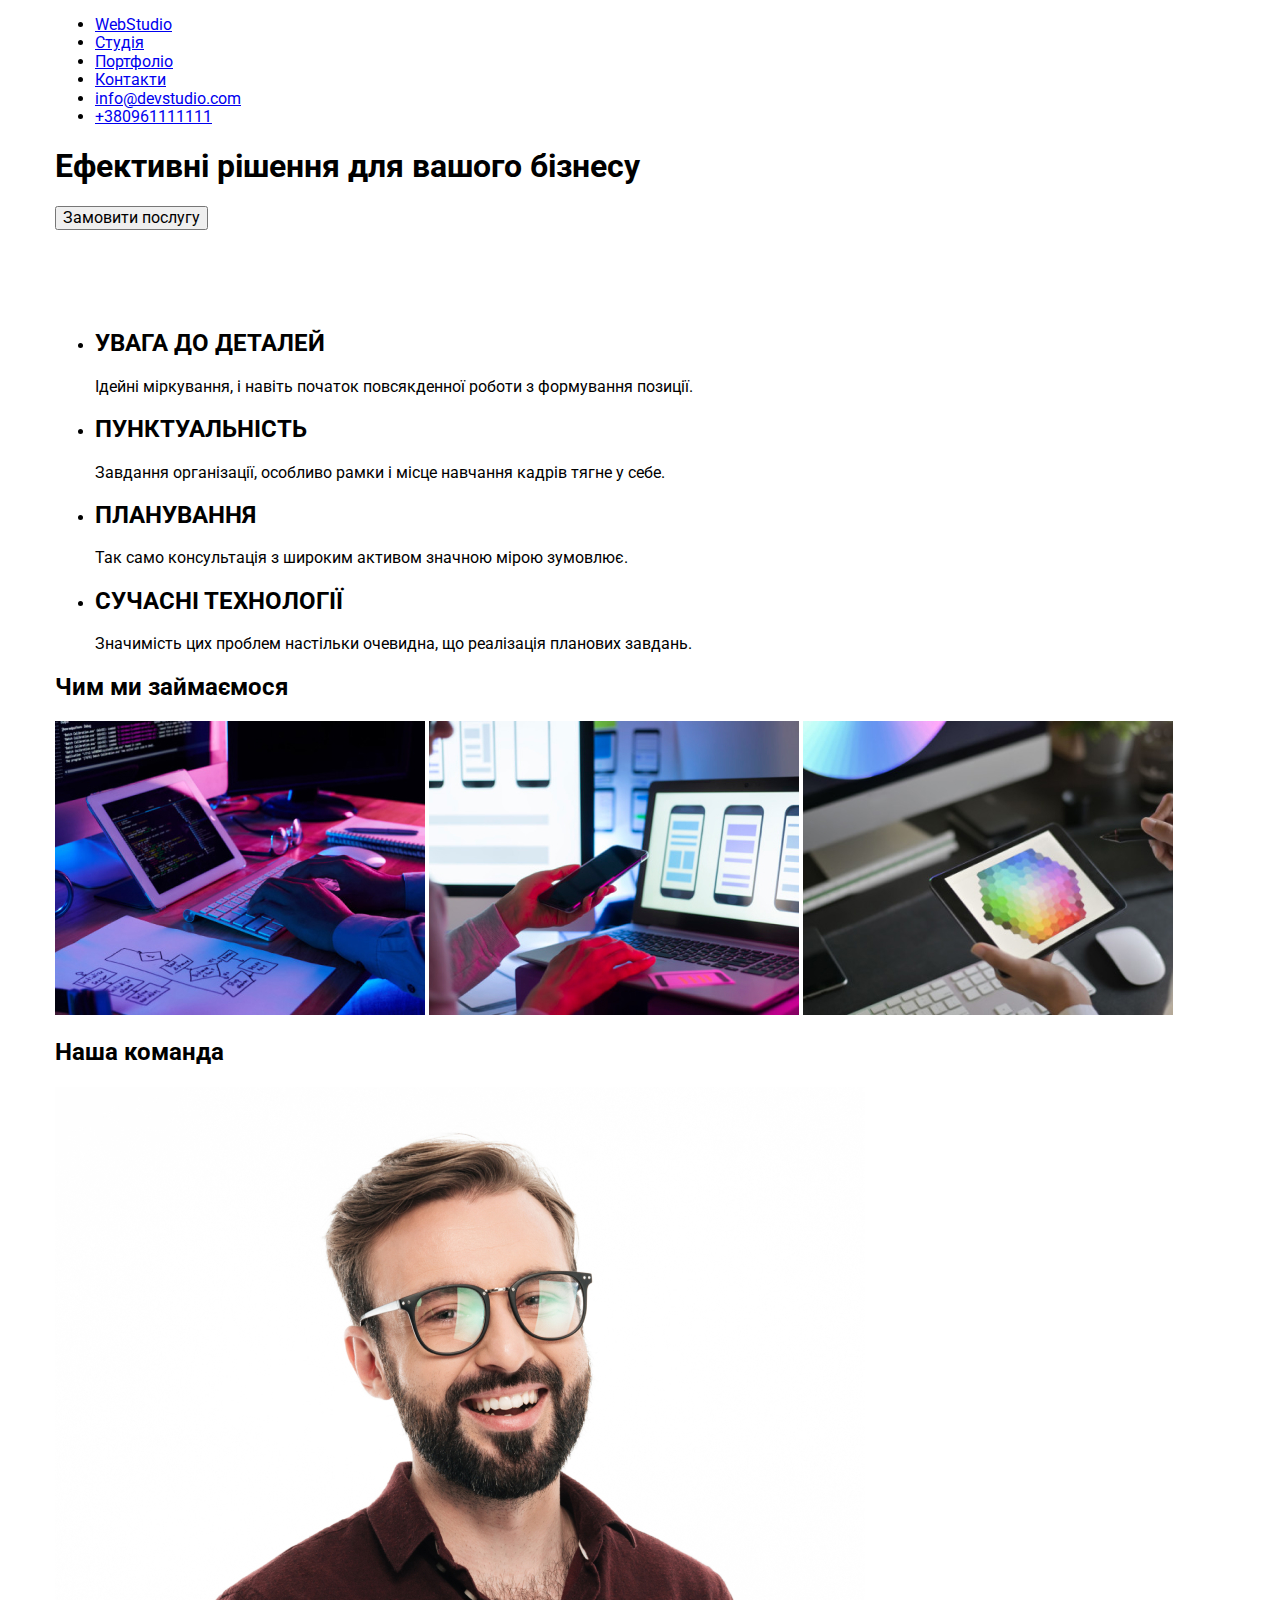
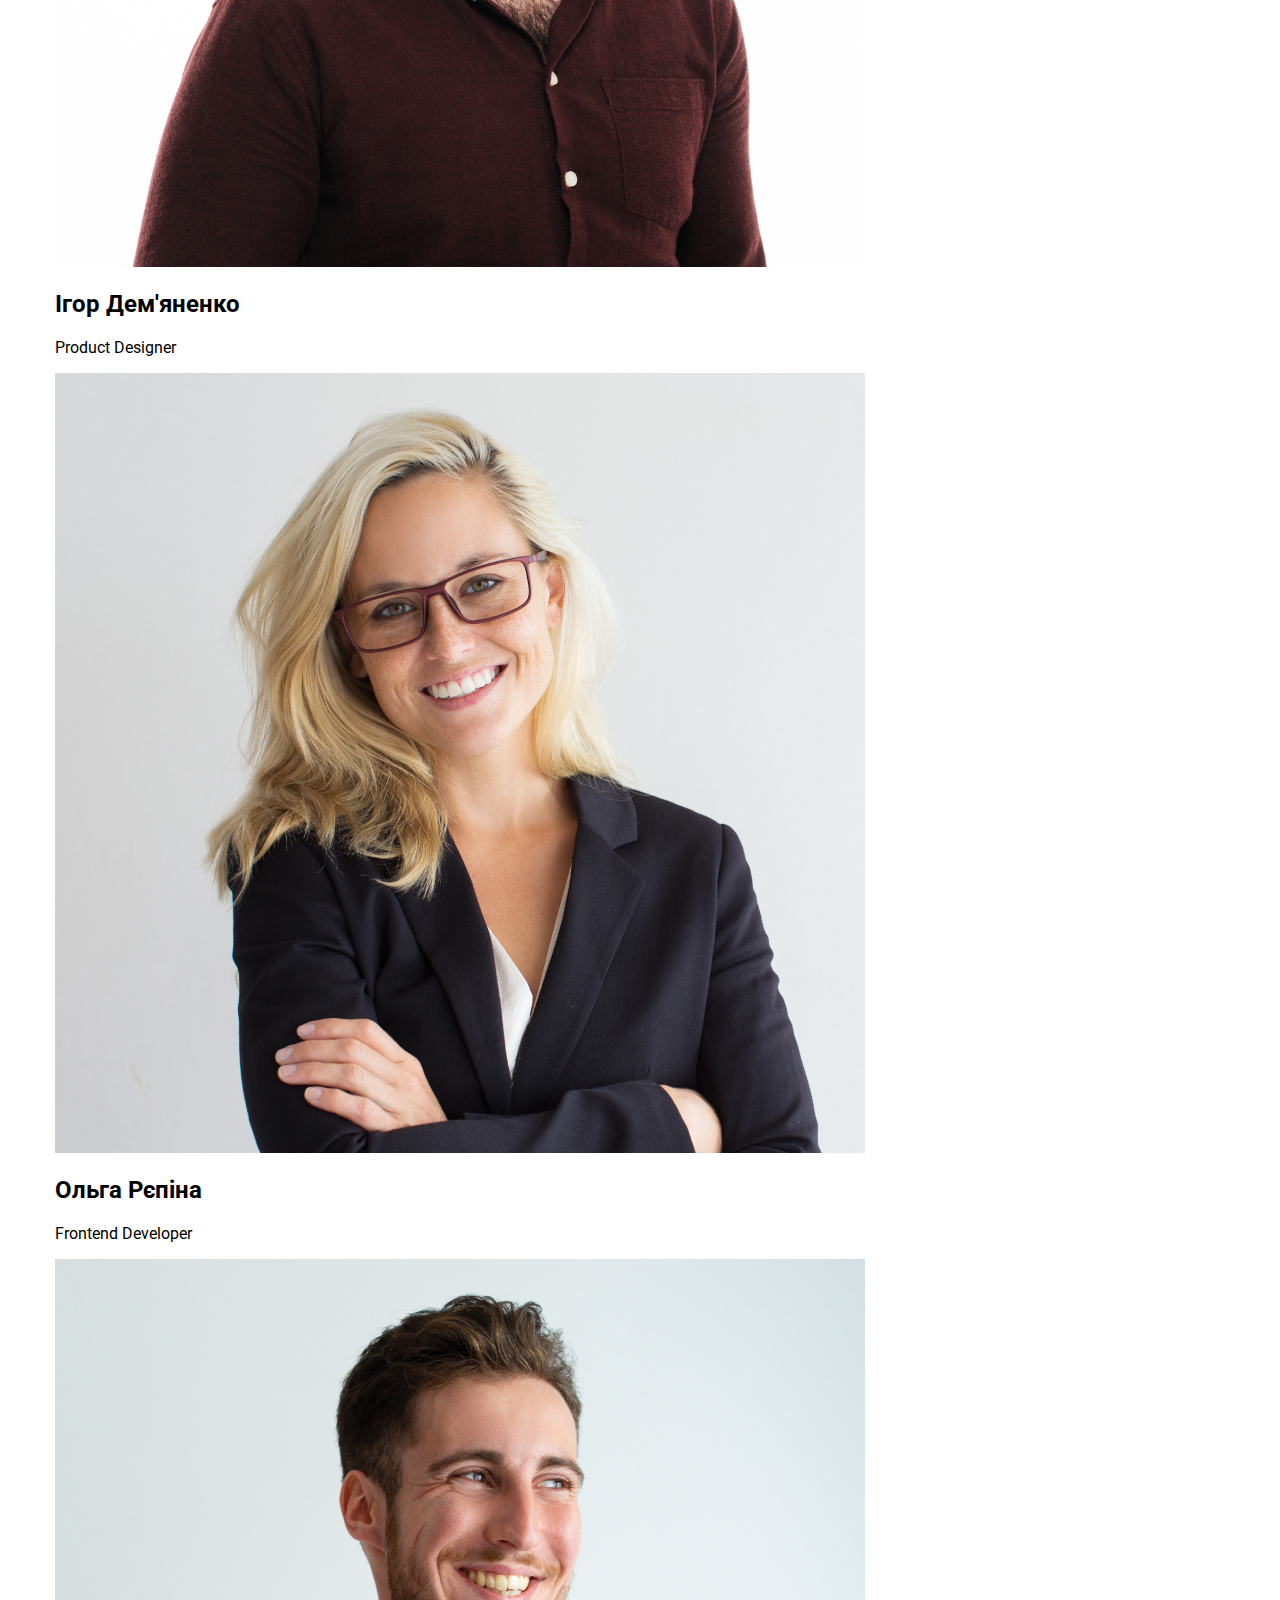
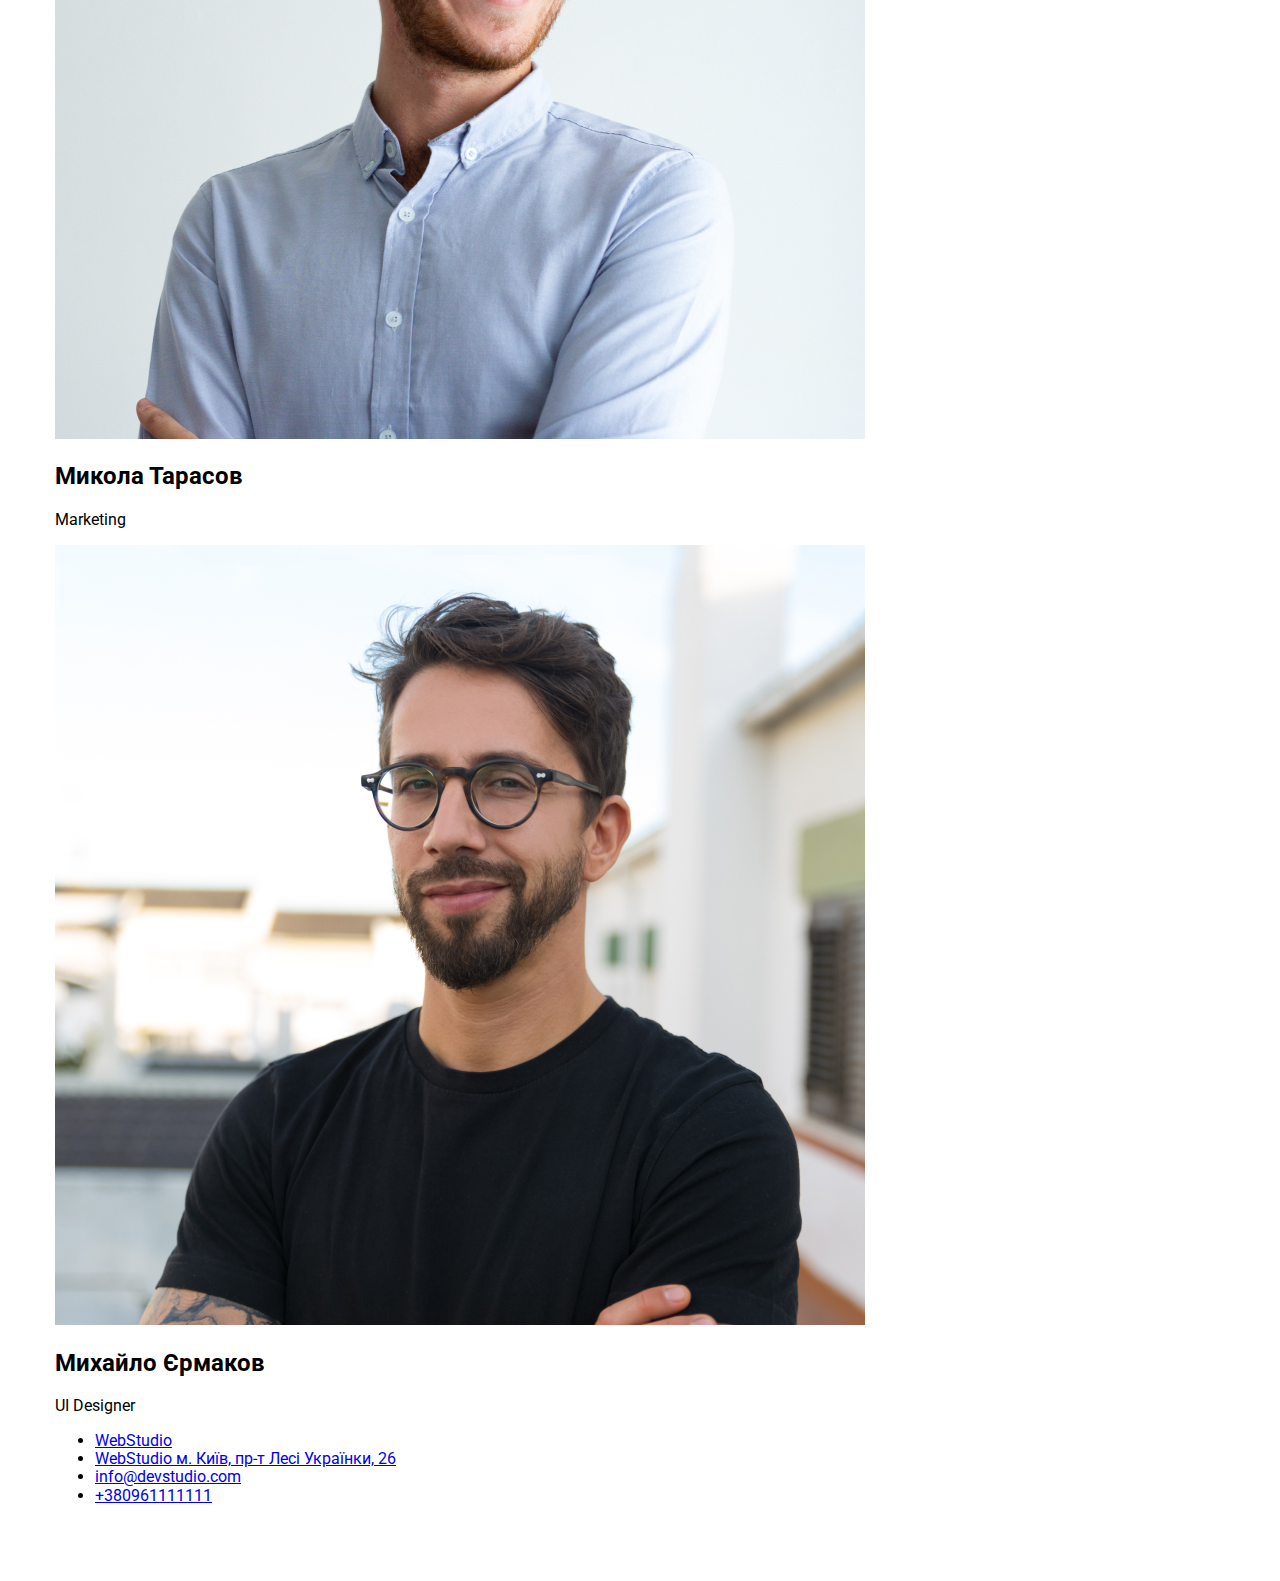
<file: index.html>
<!DOCTYPE html>
<html lang="en">

<head>
    <meta charset="UTF-8">
    <meta name="viewport" content="width=device-width, initial-scale=1.0">
    <link rel="stylesheet" href="./css/reset.css">
    <link rel="stylesheet" href="./css/style.css">
    <link rel="preconnect" href="https://fonts.googleapis.com">
    <link rel="preconnect" href="https://fonts.gstatic.com" crossorigin>
    <link href="https://fonts.googleapis.com/css2?family=Bilbo+Swash+Caps&family=Inter:wght@700&family=Kaushan+Script&family=Montserrat:ital,wght@0,100..900;1,100..900&family=Playfair+Display:ital@0;1&family=Raleway:ital,wght@0,100..900;1,100..900&family=Roboto:ital,wght@0,100;0,300;0,400;0,500;0,700;0,900;1,100;1,300;1,400;1,500;1,700;1,900&family=Ubuntu:ital,wght@0,300;0,400;1,300&display=swap" rel="stylesheet">
    <link rel="preconnect" href="https://fonts.googleapis.com">
    <link rel="preconnect" href="https://fonts.gstatic.com" crossorigin>
    <link href="https://fonts.googleapis.com/css2?family=Bilbo+Swash+Caps&family=Inter:wght@700&family=Kaushan+Script&family=Montserrat:ital,wght@0,100..900;1,100..900&family=Playfair+Display:ital@0;1&family=Raleway:ital,wght@0,100..900;1,100..900&family=Roboto:ital,wght@0,100;0,300;0,400;0,500;0,700;0,900;1,100;1,300;1,400;1,500;1,700;1,900&family=Ubuntu:ital,wght@0,300;0,400;1,300&display=swap" rel="stylesheet">
    <title>Document</title>
</head>

<body>
    <header class="header">
        <div class="header__inner">
            <div class="container">
                <nav class="menu">
                    <ul class="header__list">
                        <li class="header__item">
                            <a href="#">WebStudio</a>
                        </li>
                        <li class="header__item">
                            <a href="#">Студія</a>
                        </li>
                        <li class="header__item">
                            <a href="./index-2.html">Портфоліо</a>
                        </li>
                        <li class="header__item">
                            <a href="#">Контакти</a>
                        </li>
                        <li class="header__item">
                            <a href="mailto:info@devstudio.com">info@devstudio.com</a>

                        </li>
                        <li class="header__item">
                            <a href="tel:+380961111111">+380961111111</a>
                        </li>
                    </ul>
                </nav>
                <div class="header__title">
                    <h1>
                        Ефективні рішення для
                        <span> вашого бізнесу</span>
                    </h1>
                    <button class="header__btn">
                        Замовити послугу
                    </button>
                </div>
            </div>
        </div>
    </header>
    <main>
    <section class="content">
        <div class="container">
            <div class="content__inner">
                <div class="content__text">
                    <ul class="content__list">
                        <li class="content__item">
                            <h2 class="content__list-header">
                                УВАГА ДО ДЕТАЛЕЙ
                            </h2>
                            <p class="content__list-content">
                                Ідейні міркування, і навіть початок повсякденної роботи з формування позиції.
                            </p>
                        </li>
                        <li class="content__item">
                            <h2 class="content__list-header">
                                ПУНКТУАЛЬНІСТЬ
                            </h2>
                            <p class="content__list-content">
                                Завдання організації, особливо рамки і місце навчання кадрів тягне у себе.
                            </p>
                        </li>
                        <li class="content__item">
                            <h2 class="content__list-header">
                                ПЛАНУВАННЯ
                            </h2>
                            <p class="content__list-content">
                                Так само консультація з широким активом значною мірою зумовлює.
                            </p>
                        </li>
                        <li class="content__item">
                            <h2 class="content__list-header">
                                СУЧАСНІ ТЕХНОЛОГІЇ
                            </h2>
                            <p class="content__list-content">
                                Значимість цих проблем настільки очевидна, що реалізація планових завдань.
                            </p>
                        </li>
                    </ul>
                    <div class="content__info">
                        <h2 class="content__info-header">
                            Чим ми займаємося
                        </h2>
                        <img class="content__info-img" src="./images/info-img1.jpg" alt="info-img">
                        <img class="content__info-img" src="./images/info-img2.jpg" alt="info-img">
                        <img class="content__info-img" src="./images/info-img3.jpg" alt="info-img">
                    </div>
                </div>
            </div>
        </div>
    </section>
    <section class="team">
        <div class="container">
            <div class="team__inner">
                <h2 class="team__header">
                    Наша команда
                </h2>
                <div class="team__list">
                    <div class="team__item">
                        <img class="team__item-img" src="./images/team-img1.jpg" alt="">
                        <h2 class="team__name">
                            Ігор Дем'яненко
                        </h2>
                        <p class="team__item-text">
                            Product Designer
                        </p>
                    </div>
                    <div class="team__item">
                        <img class="team__item-img" src="./images/team-img2.jpg" alt="">
                        <h2 class="team__name">
                            Ольга Рєпіна
                        </h2>
                        <p class="team__item-text">
                            Frontend Developer
                        </p>
                    </div>
                    <div class="team__item">
                        <img class="team__item-img" src="./images/team-img3.jpg" alt="">
                        <h2 class="team__name">
                            Микола Тарасов
                        </h2>
                        <p class="team__item-text">
                            Marketing
                        </p>
                    </div>
                    <div class="team__item">
                        <img class="team__item-img" src="./images/team-img4.jpg" alt="">
                        <h2 class="team__name">
                            Михайло Єрмаков
                        </h2>
                        <p class="team__item-text">
                            UI Designer
                        </p>
                    </div>
                </div>
            </div>
        </div>
    </section>
</main>
    <footer class="footer">
        <div class="container">
            <div class="footer__inner">
                <ul class="footer__list">
                    <li class="footer__item">
                        <a class="footer__item-link" href="#">WebStudio</a>
                    </li>
                    <li class="footer__item">
                        <a class="footer__item-link" href="#">WebStudio
                            м. Київ, пр-т Лесі Українки, 26</a>
                    </li>
                    <li class="footer__item">
                        <a class="footer__item-link" href="mailto:info@devstudio.com">info@devstudio.com</a>
                    </li>
                    <li class="footer__item">
                        <a class="footer__item-link" href="tel:+380961111111">+380961111111</a>
                    </li>
                </ul>

            </div>
        </div>
    </footer>
</body>

</html>
</file>
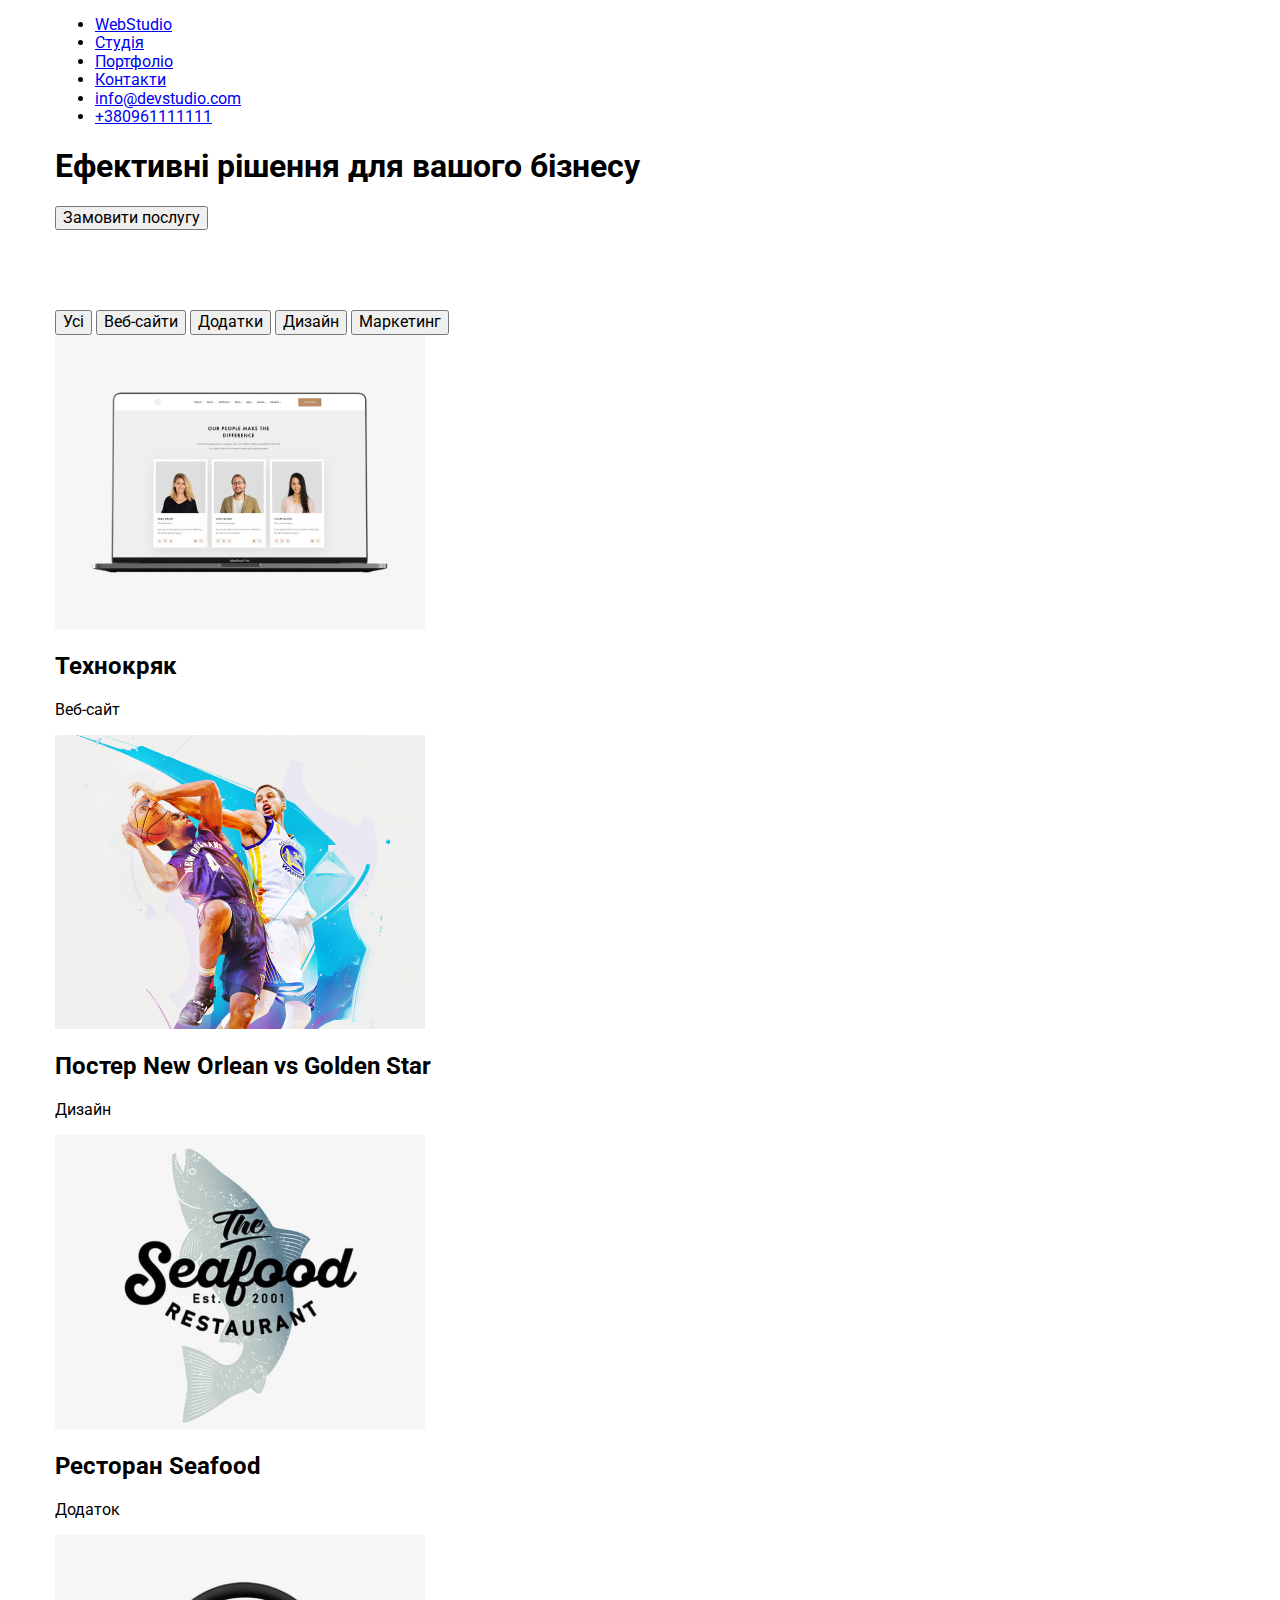
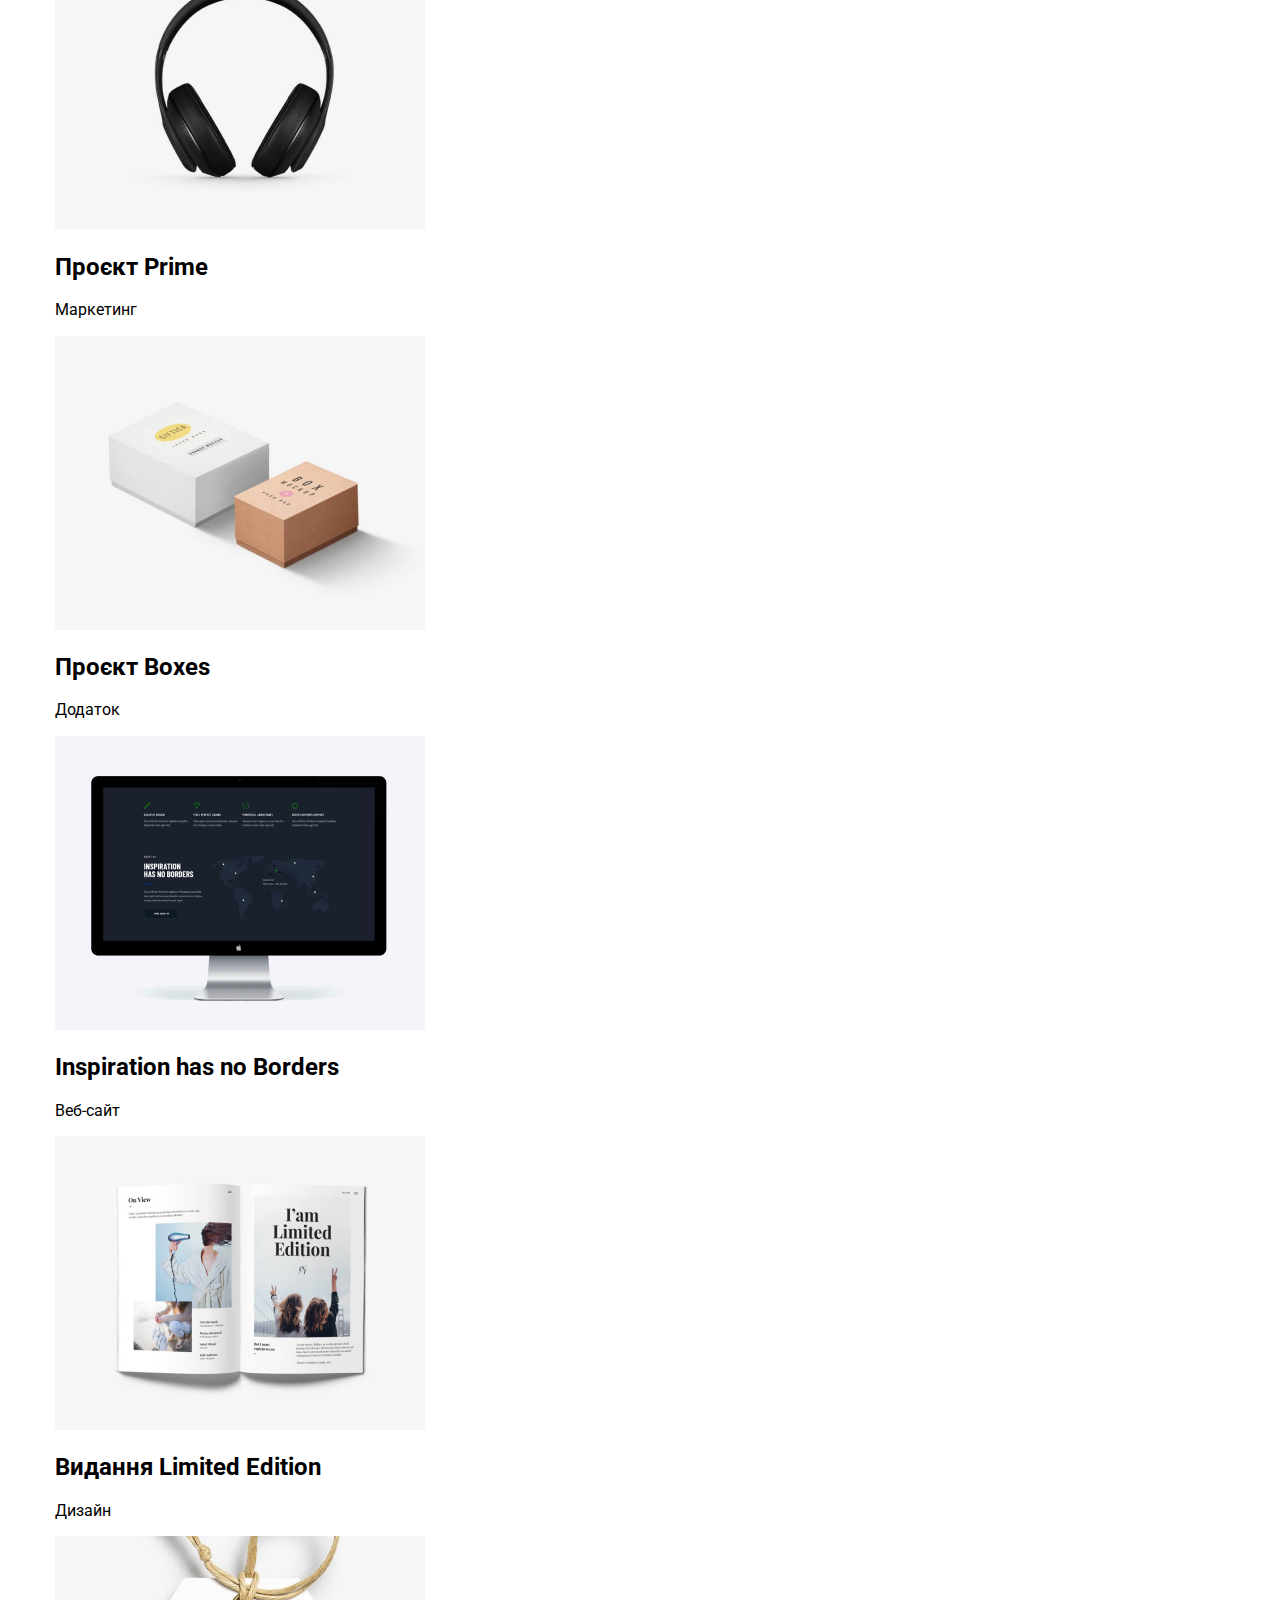
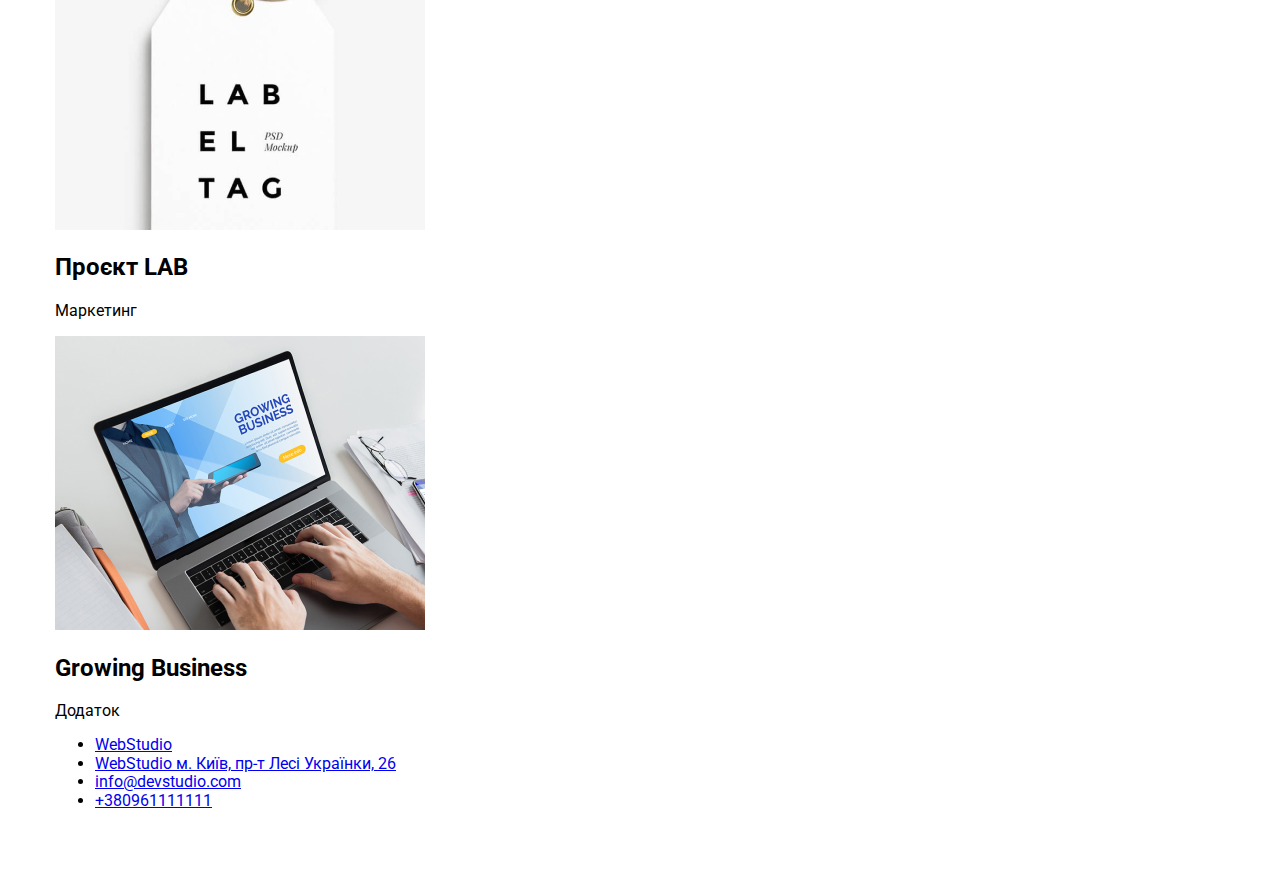
<file: index-portfolio.html>
<!DOCTYPE html>
<html lang="en">
<head>
    <meta charset="UTF-8">
    <meta name="viewport" content="width=device-width, initial-scale=1.0">
    <link rel="stylesheet" href="./css/reset.css">
    <link rel="stylesheet" href="./css/style.css">
    <link rel="preconnect" href="https://fonts.googleapis.com">
    <link rel="preconnect" href="https://fonts.gstatic.com" crossorigin>
    <link href="https://fonts.googleapis.com/css2?family=Bilbo+Swash+Caps&family=Inter:wght@700&family=Kaushan+Script&family=Montserrat:ital,wght@0,100..900;1,100..900&family=Playfair+Display:ital@0;1&family=Raleway:ital,wght@0,100..900;1,100..900&family=Roboto:ital,wght@0,100;0,300;0,400;0,500;0,700;0,900;1,100;1,300;1,400;1,500;1,700;1,900&family=Ubuntu:ital,wght@0,300;0,400;1,300&display=swap" rel="stylesheet">
    <link rel="preconnect" href="https://fonts.googleapis.com">
    <link rel="preconnect" href="https://fonts.gstatic.com" crossorigin>
    <link href="https://fonts.googleapis.com/css2?family=Bilbo+Swash+Caps&family=Inter:wght@700&family=Kaushan+Script&family=Montserrat:ital,wght@0,100..900;1,100..900&family=Playfair+Display:ital@0;1&family=Raleway:ital,wght@0,100..900;1,100..900&family=Roboto:ital,wght@0,100;0,300;0,400;0,500;0,700;0,900;1,100;1,300;1,400;1,500;1,700;1,900&family=Ubuntu:ital,wght@0,300;0,400;1,300&display=swap" rel="stylesheet">
    <title>Document</title>
</head>
<body>
    <header class="header">
        <div class="header__inner">
            <div class="container">
                <nav class="menu">
                    <ul class="header__list">
                        <li class="header__item">
                            <a href="#">WebStudio</a>
                        </li>
                        <li class="header__item">
                            <a href="#">Студія</a>
                        </li>
                        <li class="header__item">
                            <a href="#">Портфоліо</a>
                        </li>
                        <li class="header__item">
                            <a href="#">Контакти</a>
                        </li>
                        <li class="header__item">
                            <a href="mailto:info@devstudio.com">info@devstudio.com</a>

                        </li>
                        <li class="header__item">
                            <a href="tel:+380961111111">+380961111111</a>
                        </li>
                    </ul>
                </nav>
                <div class="header__title">
                    <h1>
                        Ефективні рішення для
                        <span> вашого бізнесу</span>
                    </h1>
                    <button class="header__btn">
                        Замовити послугу
                    </button>
                </div>
            </div>
        </div>
    </header>

    <main class="main">
        <section class="section">
            <div class="container">
                <div class="section__inner">
                    <div class="section__header">
                        <button class="section__header-btn">
                            Усі
                        </button>
                        <button class="section__header-btn">
                            Веб-сайти
                        </button>
                        <button class="section__header-btn">
                            Додатки
                        </button>
                        <button class="section__header-btn">
                            Дизайн
                        </button>
                        <button class="section__header-btn">
                            Маркетинг
                        </button>
                    </div>
                    <div class="section__info">
                        <div class="section__item">
                            <img class="section__item-img" src="./images/section-img1.jpg" alt="">
                            <h2 class="section__item-header">
                                Технокряк
                            </h2>
                            <p class="section__item-text">
                                Веб-сайт
                            </p>
                        </div>
                        <div class="section__item">
                            <img class="section__item-img" src="./images/section-img2.jpg" alt="">
                            <h2 class="section__item-header">
                                Постер New Orlean vs Golden Star
                            </h2>
                            <p class="section__item-text">
                                Дизайн
                            </p>
                        </div>
                        <div class="section__item">
                            <img class="section__item-img" src="./images/section-img3.jpg" alt="">
                            <h2 class="section__item-header">
                                Ресторан Seafood
                            </h2>
                            <p class="section__item-text">
                                Додаток
                            </p>
                        </div>
                        <div class="section__item">
                            <img class="section__item-img" src="./images/section-img4.jpg" alt="">
                            <h2 class="section__item-header">
                                Проєкт Prime
                            </h2>
                            <p class="section__item-text">
                                Маркетинг
                            </p>
                        </div>
                        <div class="section__item">
                            <img class="section__item-img" src="./images/section-img5.jpg" alt="">
                            <h2 class="section__item-header">
                                Проєкт Boxes
                            </h2>
                            <p class="section__item-text">
                                Додаток
                            </p>
                        </div>
                        <div class="section__item">
                            <img class="section__item-img" src="./images/section-img6.jpg" alt="">
                            <h2 class="section__item-header">
                                Inspiration has no Borders
                            </h2>
                            <p class="section__item-text">
                                Веб-сайт
                            </p>
                        </div>
                        <div class="section__item">
                            <img class="section__item-img" src="./images/section-img7.jpg" alt="">
                            <h2 class="section__item-header">
                                Видання Limited Edition
                            </h2>
                            <p class="section__item-text">
                                Дизайн
                            </p>
                        </div>
                        <div class="section__item">
                            <img class="section__item-img" src="./images/section-img8.jpg" alt="">
                            <h2 class="section__item-header">
                                Проєкт LAB
                            </h2>
                            <p class="section__item-text">
                                Маркетинг
                            </p>
                        </div>
                        <div class="section__item">
                            <img class="section__item-img" src="./images/section-img9.jpg" alt="">
                            <h2 class="section__item-header">
                                Growing Business
                            </h2>
                            <p class="section__item-text">
                                Додаток
                            </p>
                        </div>
                    </div>
                </div>
            </div>
        </section>
    </main>
    <footer class="footer">
        <div class="container">
            <div class="footer__inner">
                <ul class="footer__list">
                    <li class="footer__item">
                        <a class="footer__item-link" href="#">WebStudio</a>
                    </li>
                    <li class="footer__item">
                        <a class="footer__item-link" href="#">WebStudio
                            м. Київ, пр-т Лесі Українки, 26</a>
                    </li>
                    <li class="footer__item">
                        <a class="footer__item-link" href="mailto:info@devstudio.com">info@devstudio.com</a>
                    </li>
                    <li class="footer__item">
                        <a class="footer__item-link" href="tel:+380961111111">+380961111111</a>
                    </li>
                </ul>

            </div>
        </div>
    </footer>
    
</body>
</html>
</file>
<file: css/style.css>
*,
*::before,
*::after{
    box-sizing: border-box;
}

:root{
    --blue: #2196F3;
    --white: #fff;
    --black:  #2F303A;
}

body{
    font-family: Roboto;
}

.container{
    max-width: 1170px;
    margin-left: auto;
    margin-right: auto;
}

.header{
    padding-top: 0px;
    padding-bottom: 13px;
}

main{
    padding-top: 67px;
    padding-bottom: 94;
}

.footer{
    padding-bottom: 60px;
}
</file>
